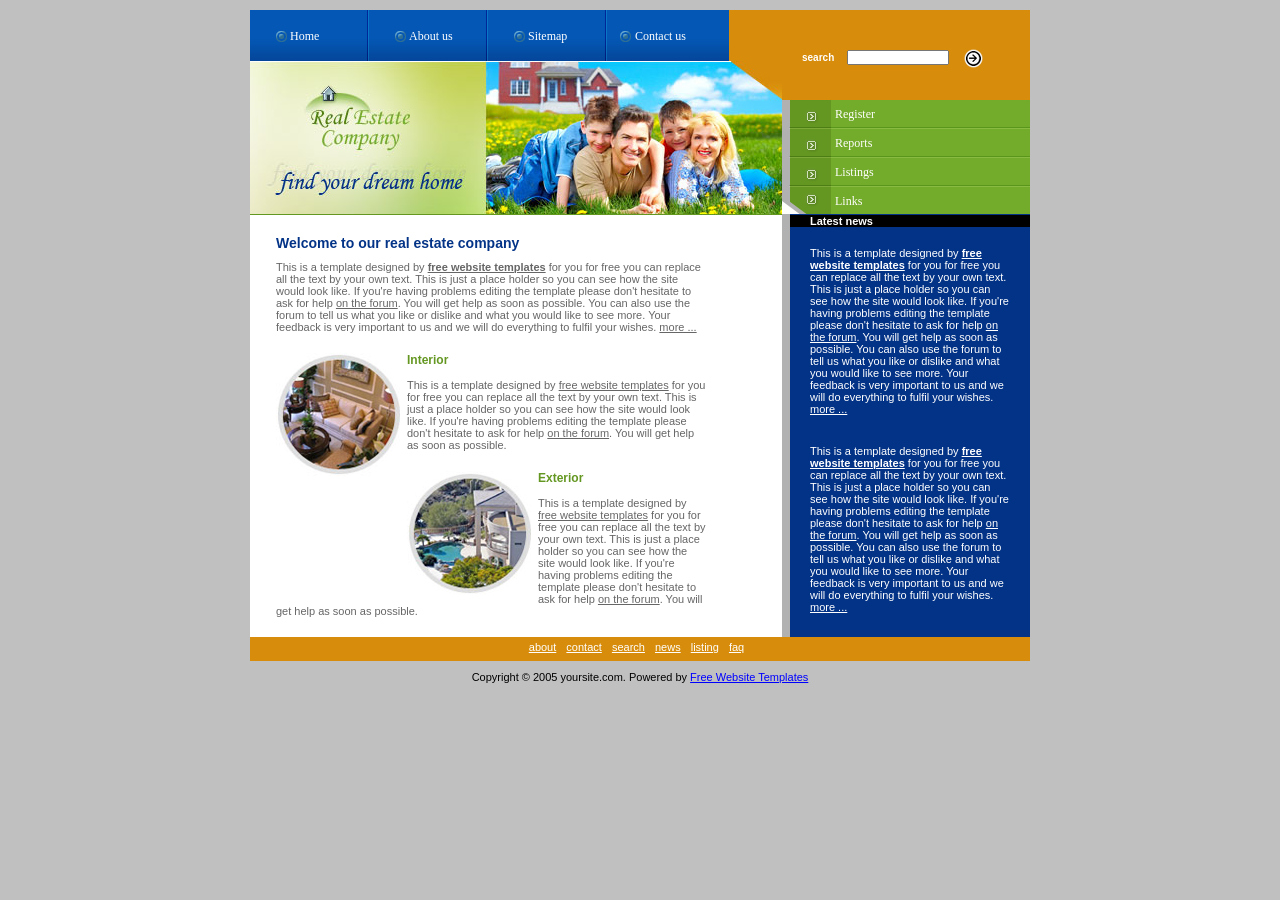
<file: index.htm>
<!DOCTYPE html PUBLIC "-//W3C//DTD XHTML 1.0 Transitional//EN" "http://www.w3.org/TR/xhtml1/DTD/xhtml1-transitional.dtd">
<html xmlns="http://www.w3.org/1999/xhtml">
<head>
<title>Free Website Templates</title>
<meta http-equiv="Content-Type" content="text/html; charset=iso-8859-1" />
<link href="style.css" rel="stylesheet" type="text/css" />
</head>
<body>
<div id="central">
<div id="header"></div>
	<ul id="navtop">
		<li><a id="nt1" href="http://www.freewebsitetemplates.com">Home</a></li>
		<li><a id="nt2" href="http://www.freewebsitetemplates.com">About us</a></li>
		<li><a id="nt3" href="http://www.freewebsitetemplates.com">Sitemap</a></li>
		<li><a id="nt4" href="http://www.freewebsitetemplates.com">Contact us</a></li>
	</ul>
	<div id="searchspacer"></div>
	<div id="searchbox">
		<form action="http://www.freewebsitetemplates.com" method="post">
		<span>search</span> 
		<input id="search" name="searchterm" type="text" size="15" /><input name="go" type="image" id="go" value="Search" src="images/searchbutton.gif" />
		</form>
	</div>
	<div id="imageheader"> </div>
	<ul id="navright">
		<li><a id="nr1" href="http://www.freewebsitetemplates.com">Register</a></li>
		<li><a id="nr2" href="http://www.freewebsitetemplates.com">Reports</a></li>
		<li><a id="nr3" href="http://www.freewebsitetemplates.com">Listings</a></li>
		<li><a id="nr4" href="http://www.freewebsitetemplates.com">Links</a></li>
	</ul>
<div id="contentbox">
	<div id="content">
		<h1>Welcome to our real estate company</h1>
		<p>
			This is a template designed by <strong><a href="http://www.freewebsitetemplates.com">free website templates</a></strong> for you for free you can replace all the text by your own text. This is just a place holder so you can see how the site would look like. If you're having problems editing the template please don't hesitate to ask for help <a href="http://www.freewebsitetemplates.com/forum/">on the forum</a>. You will get help as soon as possible. You can also use the forum to tell us what you like or dislike and what you would like to see more. Your feedback is very important to us and we will do everything to fulfil your wishes. <a href="http://www.freewebsitetemplates.com">more ...</a>
		</p>
		<p>
			<img src="images/contentimage1.jpg" alt="woman and man painting" />
			<span>Interior</span><br /><br />
			This is a template designed by <a href="http://www.freewebsitetemplates.com">free website templates</a> for you for free you can replace all the text by your own text. This is just a place holder so you can see how the site would look like. If you're having problems editing the template please don't hesitate to ask for help <a href="http://www.freewebsitetemplates.com/forum/">on the forum</a>. You will get help as soon as possible.
		</p>
		<p>
			<img src="images/contentimage2.jpg" alt="building" />
			<span class="s2">Exterior</span><br /><br />
			This is a template designed by <a href="http://www.freewebsitetemplates.com">free website templates</a> for you for free you can replace all the text by your own text. This is just a place holder so you can see how the site would look like. If you're having problems editing the template please don't hesitate to ask for help <a href="http://www.freewebsitetemplates.com/forum/">on the forum</a>. You will get help as soon as possible.
		</p>
	</div>
    <div id="news">
		<h4>Latest news</h4>
		<p>This is a template designed by <strong><a href="http://www.freewebsitetemplates.com">free website templates</a></strong> for you for free you can replace all the text by your own text. This is just a place holder so you can see how the site would look like. If you're having problems editing the template please don't hesitate to ask for help <a href="http://www.freewebsitetemplates.com">on the forum</a>. You will get help as soon as possible. You can also use the forum to tell us what you like or dislike and what you would like to see more. Your feedback is very important to us and we will do everything to fulfil your wishes. <a href="http://www.freewebsitetemplates.com">more ...</a></p>
		<p>This is a template designed by <strong><a href="http://www.freewebsitetemplates.com">free website templates</a></strong> for you for free you can replace all the text by your own text. This is just a place holder so you can see how the site would look like. If you're having problems editing the template please don't hesitate to ask for help <a href="http://www.freewebsitetemplates.com">on the forum</a>. You will get help as soon as possible. You can also use the forum to tell us what you like or dislike and what you would like to see more. Your feedback is very important to us and we will do everything to fulfil your wishes. <a href="http://www.freewebsitetemplates.com">more ...</a></p>
		
	</div>
	<div id="footer">
		<ul>
			<li><a href="http://www.freewebsitetemplates.com">about</a></li> 
			<li><a href="http://www.freewebsitetemplates.com">contact</a></li> 
			<li><a href="http://www.freewebsitetemplates.com">search</a></li> 
			<li><a href="http://www.freewebsitetemplates.com">news</a></li> 
			<li><a href="http://www.freewebsitetemplates.com">listing</a></li> 
			<li><a href="http://www.freewebsitetemplates.com">faq</a></li>
		</ul>
	</div>
	<div id="copyright">
		<p>Copyright &copy; 2005 yoursite.com. Powered by <!-- Do not remove this see terms of use on http://www.freewebsitetemplates.com/termsofuse --><a href="http://www.freewebsitetemplates.com">Free Website Templates</a></p>
	</div>
</div>
	<div id="imagepreloader"><img src="images/navtopover.gif" alt="mouseover" /><img src="images/navtopendover.gif" alt="mouseover" /><img src="images/navrightover.gif" alt="mouseover" /><img src="images/navrightendover.gif" alt="mouseover" />
</div>
</div>
</body>
</html>
</file>
<file: style.css>
* {margin:0px;padding:0px;top:0px;left:0px;}
body{
	text-align: center;
	background-color: #c0c0c0;
}
#central{
	margin-right: auto;
	margin-left: auto;
	margin-top: 10px;
	position: relative;
	width: 780px;
	text-align: left;
	background:#fff url(images/newsbackground.gif) repeat-y right top;
}
#header{
	height: 205px;
	width: 780px;
}
#searchspacer{
	background-color: #d78c0b;
	left: 479px;
	height: 51px;
	width: 53px;
	position: absolute;
}
#searchbox{
	background-color: #d78c0b;
	left: 532px;
	height: 90px;
	width: 248px;
	position: absolute;
}
form{
	position: relative;
	left: 20px;
	top: 20px;
}
form span{
	color: #FFFFFF;
	position: absolute;
	top: 22px;
	font-family: Verdana, Arial, Helvetica, sans-serif;
	font-size: 10px;
	font-weight: bold;
}
#search{
	margin-left: 45px;
	margin-top: 20px;
	position: absolute;
	font-family: Verdana, Arial, Helvetica, sans-serif;
	font-size: 10px;
	font-weight: bold;
	color: #000000;
}
#go{
	background-color: #FFFFFF;
	background-image: url(images/searchbutton.gif);
	background-repeat: no-repeat;
	margin-left: 159px;
	margin-top: 18px;
	position: absolute;
}
#imageheader{
	background-image: url(images/header.jpg);
	background-repeat: no-repeat;
	top: 51px;
	position: absolute;
	height: 154px;
	width: 532px;
}
#navtop{
	list-style-position: inside;
	list-style-image: none;
	list-style-type: none;
	position: absolute;
	height: 51px;
	width: 479px;
}
#navtop a{
	height: 32px;
	text-decoration: none;
	font-size: 12px;
	font-style: normal;
	display: block;
	position: absolute;
	overflow: hidden;
	font-family: Georgia, "Times New Roman", Times, serif;
	padding-top: 19px;
	color: #FFFFFF;
}
#nt1 ,#nt2 ,#nt3{
	padding-left: 40px;
	width: 79px;
	background-image: url(images/navtop.gif);
 }
#nt2{left: 119px;}
#nt3{left: 238px;}
#nt4{
	left: 357px;
	width: 94px;
	padding-left: 28px;
	background-image: url(images/navtopend.gif);
}
#nt1:hover ,#nt2:hover ,#nt3:hover {background-image: url(images/navtopover.gif);}
#nt4:hover{background-image: url(images/navtopendover.gif);}
#navright{
	position: absolute;
	height: 114px;
	width: 248px;
	left: 532px;
	top: 90px;
	background-color: #000000;
	list-style-position: inside;
	list-style-image: none;
	list-style-type: none;
}
#navright li{
	text-indent: 0px;
	background-color: #FF0000;
	list-style-position: inside;
	list-style-image: none;
	list-style-type: none;
	display: block;
}
#navright a{
	background-repeat: no-repeat;
	display: block;
	height: 26px;
	width: 195px;
	position: absolute;
	padding-left: 53px;
	padding-top: 7px;
	font-family: "Times New Roman", Times, serif;
	font-size: 12px;
	font-style: normal;
	line-height: normal;
	font-weight: normal;
	color: #FFFFFF;
	text-decoration: none;
}
#nr1 ,#nr2 ,#nr3{background-image: url(images/navright.gif);}
#nr2{top: 29px;}
#nr3{top: 58px;}
#nr4{
	top: 87px;
	background-image: url(images/navrightend.gif);
}
#nr1:hover ,#nr2:hover ,#nr3:hover {background-image: url(images/navrightover.gif);}
#nr4:hover{background-image: url(images/navrightendover.gif);}
#contentbox{
	background:transparent;
}
#content{
	width: 532px;
	background:transparent;
	float:left;
}
#content p{
	font-family: Verdana, Arial, Helvetica, sans-serif;
	font-size: 11px;
	font-weight: normal;
	color: #666666;
	margin-left: 26px;
	margin-bottom: 20px;
	width: 430px;
}
#content h1{
	margin: 20px 0px 10px 26px;
	width: 430px;
	font-family: Verdana, Arial, Helvetica, sans-serif;
	font-size: 14px;
	font-weight: bold;
	color: #033387;
}
#content span{
	margin-top: 10px;
	margin-bottom: 4px;
	width: 430px;
	font-family: Verdana, Arial, Helvetica, sans-serif;
	font-size: 12px;
	font-weight: bold;
	color: #649721;
}
#content span#s2{color: #03449f;}
#content a{color: #666666;}
img{
	float: left;
	margin-right: 7px;
}
#news{
	background:transparent;
	width: 240px;
	float:right;
	padding-left: 8px;
}
#news p{
	background-color: #033387;
	font-family: Verdana, Arial, Helvetica, sans-serif;
	font-size: 11px;
	color: #FFFFFF;
	padding: 20px 20px 10px 20px;
}
#news a{color: #FFFFFF;}
#news h4{
	color: #FFF;
	font-family: Verdana, Arial, Helvetica, sans-serif;
	font-size: 11px;
	font-weight: bold;
	background-color: #000000;
	padding-left: 20px;
}
#footer{
	background-color: #d78c0b;
	font-family: Verdana, Arial, Helvetica, sans-serif;
	font-size: 11px;
	color: #FFFFFF;
	height: 20px;
	width: 780px;
	clear: both;
	text-decoration: none;
	text-align: center;
	padding-top:4px;
}
#footer ul{display: inline;}
#footer li{display: inline;}
#footer a{
	color: #FFFFFF;
	text-decoration: underline;
	padding-right: 7px;
}
#copyright{
	background-color: #c0c0c0;
	font-family: Verdana, Arial, Helvetica, sans-serif;
	font-size: 11px;
	color: #000000;
	height: 20px;
	width: 780px;
	text-decoration: none;
	text-align: center;
	position: relative;
}
#copyright p{
	height: 20px;
	text-decoration: none;
	padding: 10px 10px;
}
#copyright a{color: #0000FF;}
#copyright a:hover{color: #FF0000;}
#imagepreloader{
	visibility: hidden;
	overflow: hidden;
	height: 0px;
	width: 0px;
}
</file>
